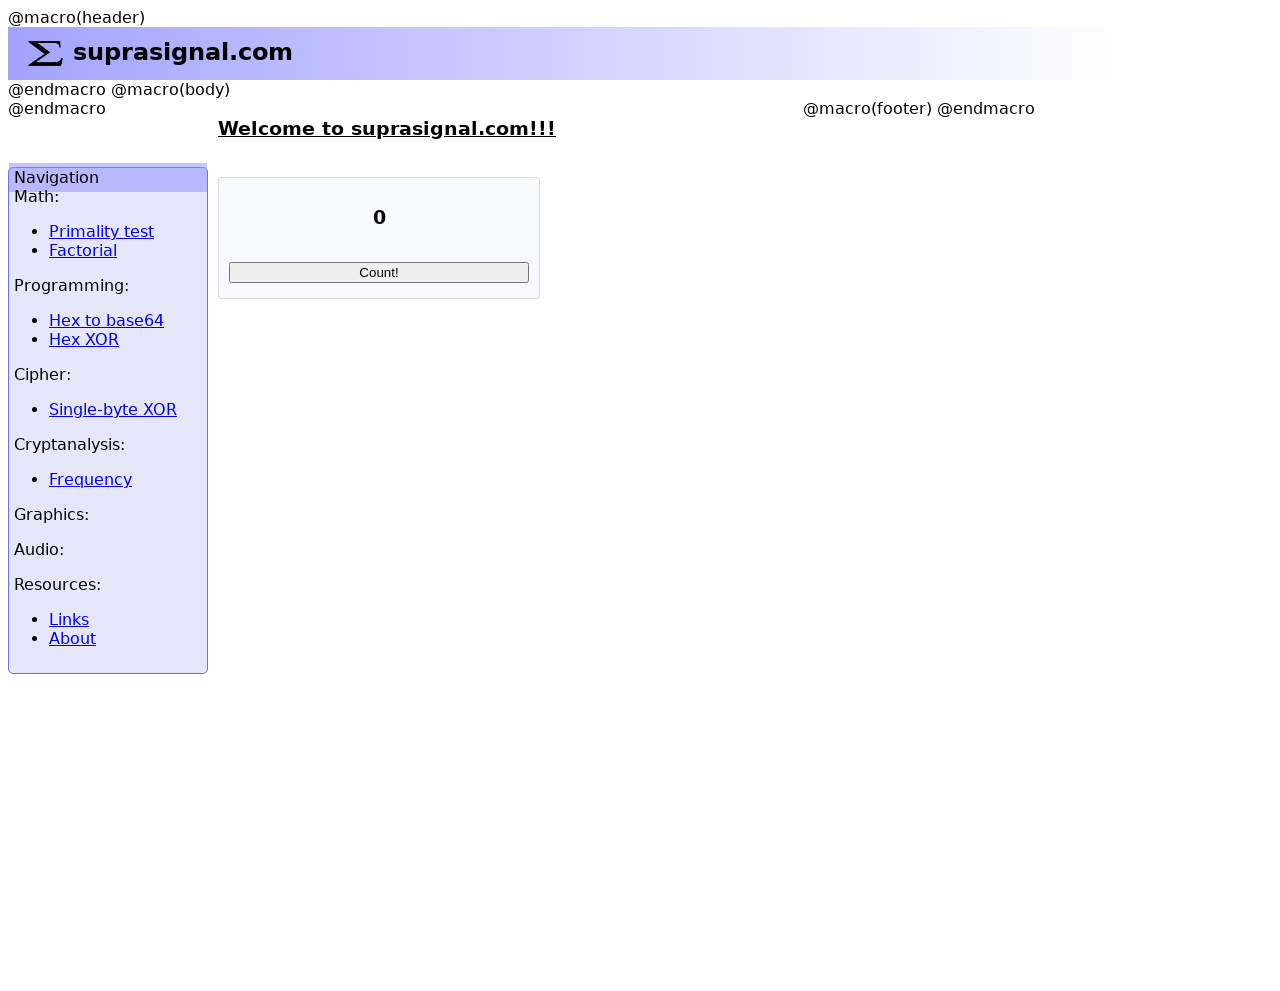
<file: index.html>
@macro(header)
<!DOCTYPE html>
<html lang="en">
    <head>
	<title>suprasignal</title>
        <meta name="description" content="Your number-one online resource for free math and computer science calculators and tools, free with no ads."/>
        <meta charset="utf8"/>
        <meta name="viewport" content="width=device-width">
        <link href="./css/style.css" rel="stylesheet"/>
    </head>
    <nav class="navbar">
        <div id="hamburger-menu-button" onclick="toggle_sidebar()">
            <div class="hamburger-menu-line"></div>
            <div class="hamburger-menu-line"></div>
            <div class="hamburger-menu-line"></div>
        </div>
        <img height=25px width=35px style="padding-right: 10px; padding-left: 15px;" alt="Greek letter sigma" src="./assets/sigma.png"/>
	<h1 style="padding-bottom: 3px;"><a class="navbar-title" href="./index.html">suprasignal.com</a></h1>
    </nav>
@endmacro
@macro(body)
    <body>
        <div id="grid-container">
            <div id="sidebar-container" class="grid-item">
                <div id="sidebar">
                    <div id="sidebar-top">
                        <span style="padding: 5px; padding-left: 5px; padding-right: 108px; background-color:rgba(140,140,255,.5) ;">Navigation</span>
                    </div>
                    <span class="sidebar-header">Math:</span>
                    <ul class="sidebar-list">
                        <li><a href="./prime.html">Primality test</a></li>
                        <li><a href="./factorial.html">Factorial</a></li>
                    </ul>
                    <span class="sidebar-header">Programming:</span>
                    <ul class="sidebar-list">
                        <li><a href="./base64.html">Hex to base64</a></li>
                        <li><a href="./hexxor.html">Hex XOR</a></li>
                    </ul>
                    <span class="sidebar-header">Cipher:</span>
                    <ul class="sidebar-list">
                        <li><a href="./sbxor.html">Single-byte XOR</a></li>
                    </ul>
                    <span class="sidebar-header">Cryptanalysis:</span>
                    <ul class="sidebar-list">
                        <li><a href="./freq.html">Frequency</a></li>
                    </ul>
                    <span class="sidebar-header">Graphics:</span>
                    <ul class="sidebar-list">
                    </ul>
                    <span class="sidebar-header">Audio:</span>
                    <ul class="sidebar-list">
                    </ul>
                    <span class="sidebar-header">Resources:</span>
                    <ul class="sidebar-list">
                        <li><a href="./links.html">Links</a></li>
                        <li><a href="./about.html">About</a></li>
                    </ul>
                </div>
            </div>
@endmacro
            <h3 class="content-header"><u>Welcome to suprasignal.com!!! </u></h3>
            <div class="content grid-item">
                <div style="background-color: ghostwhite; border-color: gainsboro; width: 300px; height: 100px;" class="form-block">
                    <h3 id="count" style="text-align:center">0</h3>
                    <input type="button" value="Count!" onclick="button_click()"></input>
                </div>
                <script src="./js/count.js"></script>
            </div>
@macro(footer)
        <script src="./js/display.js"></script>
    </body>
</html>
@endmacro
</file>
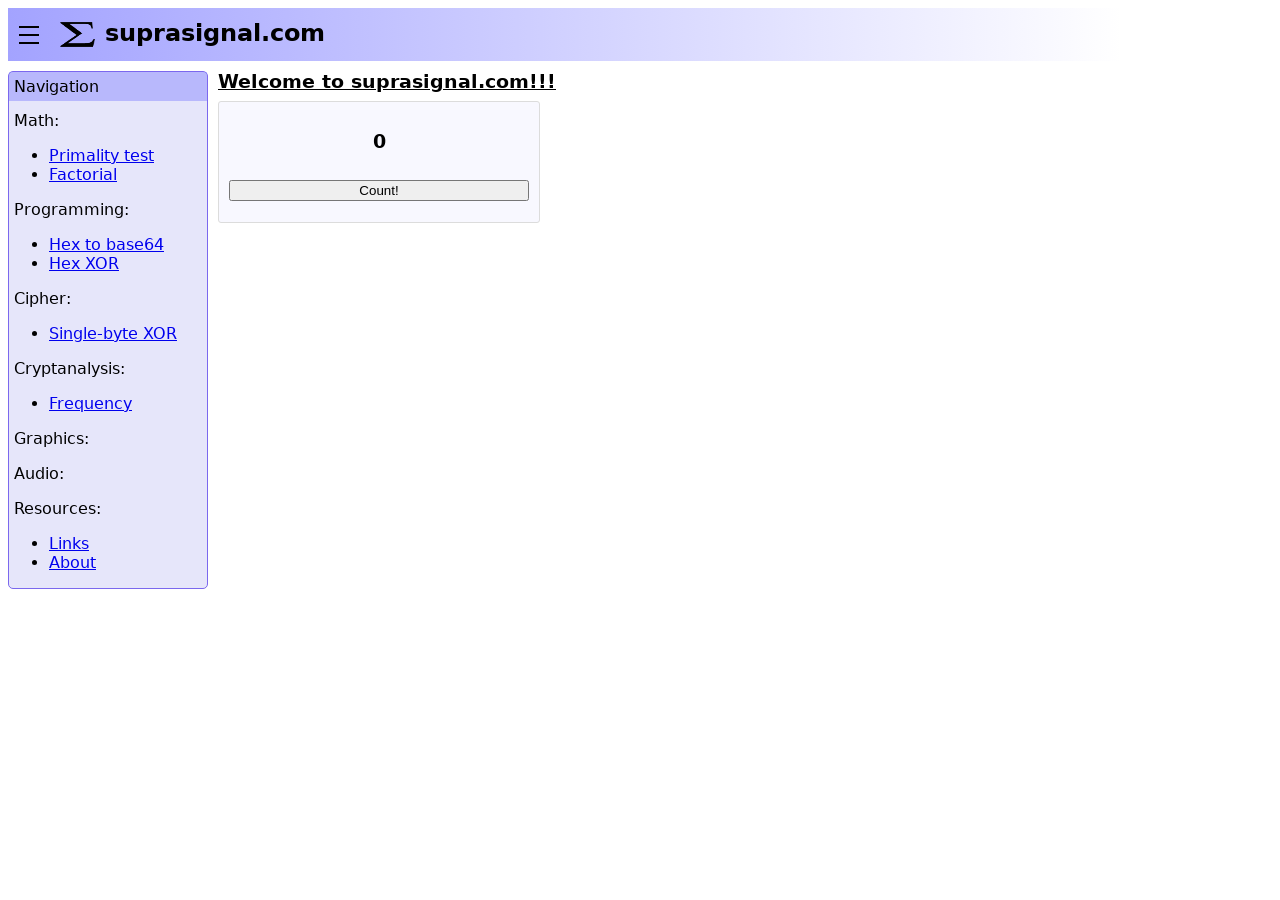
<file: docs/index.html>
<!DOCTYPE html>
<html lang="en">
    <head>
	<title>suprasignal</title>
        <meta name="description" content="Your number-one online resource for free math and computer science calculators and tools, free with no ads."/>
        <meta charset="utf8"/>
        <meta name="viewport" content="width=device-width">
        <link href="./css/style.css" rel="stylesheet"/>
    </head>
    <nav class="navbar">
        <div id="hamburger-menu-button" onclick="toggle_sidebar()">
            <div class="hamburger-menu-line"></div>
            <div class="hamburger-menu-line"></div>
            <div class="hamburger-menu-line"></div>
        </div>
        <img height=25px width=35px style="padding-right: 10px; padding-left: 15px;" alt="Greek letter sigma" src="./assets/sigma.png"/>
	<h1 style="padding-bottom: 3px;"><a class="navbar-title" href="./index.html">suprasignal.com</a></h1>
    </nav>


    <body>
        <div id="grid-container">
            <div id="sidebar-container" class="grid-item">
                <div id="sidebar">
                    <div id="sidebar-top">
                        <span style="padding: 5px; padding-left: 5px; padding-right: 108px; background-color:rgba(140,140,255,.5) ;">Navigation</span>
                    </div>
                    <span class="sidebar-header">Math:</span>
                    <ul class="sidebar-list">
                        <li><a href="./prime.html">Primality test</a></li>
                        <li><a href="./factorial.html">Factorial</a></li>
                    </ul>
                    <span class="sidebar-header">Programming:</span>
                    <ul class="sidebar-list">
                        <li><a href="./base64.html">Hex to base64</a></li>
                        <li><a href="./hexxor.html">Hex XOR</a></li>
                    </ul>
                    <span class="sidebar-header">Cipher:</span>
                    <ul class="sidebar-list">
                        <li><a href="./sbxor.html">Single-byte XOR</a></li>
                    </ul>
                    <span class="sidebar-header">Cryptanalysis:</span>
                    <ul class="sidebar-list">
                        <li><a href="./freq.html">Frequency</a></li>
                    </ul>
                    <span class="sidebar-header">Graphics:</span>
                    <ul class="sidebar-list">
                    </ul>
                    <span class="sidebar-header">Audio:</span>
                    <ul class="sidebar-list">
                    </ul>
                    <span class="sidebar-header">Resources:</span>
                    <ul class="sidebar-list">
                        <li><a href="./links.html">Links</a></li>
                        <li><a href="./about.html">About</a></li>
                    </ul>
                </div>
            </div>

            <h3 class="content-header"><u>Welcome to suprasignal.com!!! </u></h3>
            <div class="content grid-item">
                <div style="background-color: ghostwhite; border-color: gainsboro; width: 300px; height: 100px;" class="form-block">
                    <h3 id="count" style="text-align:center">0</h3>
                    <input type="button" value="Count!" onclick="button_click()"></input>
                </div>
                <script src="./js/count.js"></script>
            </div>

        <script src="./js/display.js"></script>
    </body>
</html>
</file>
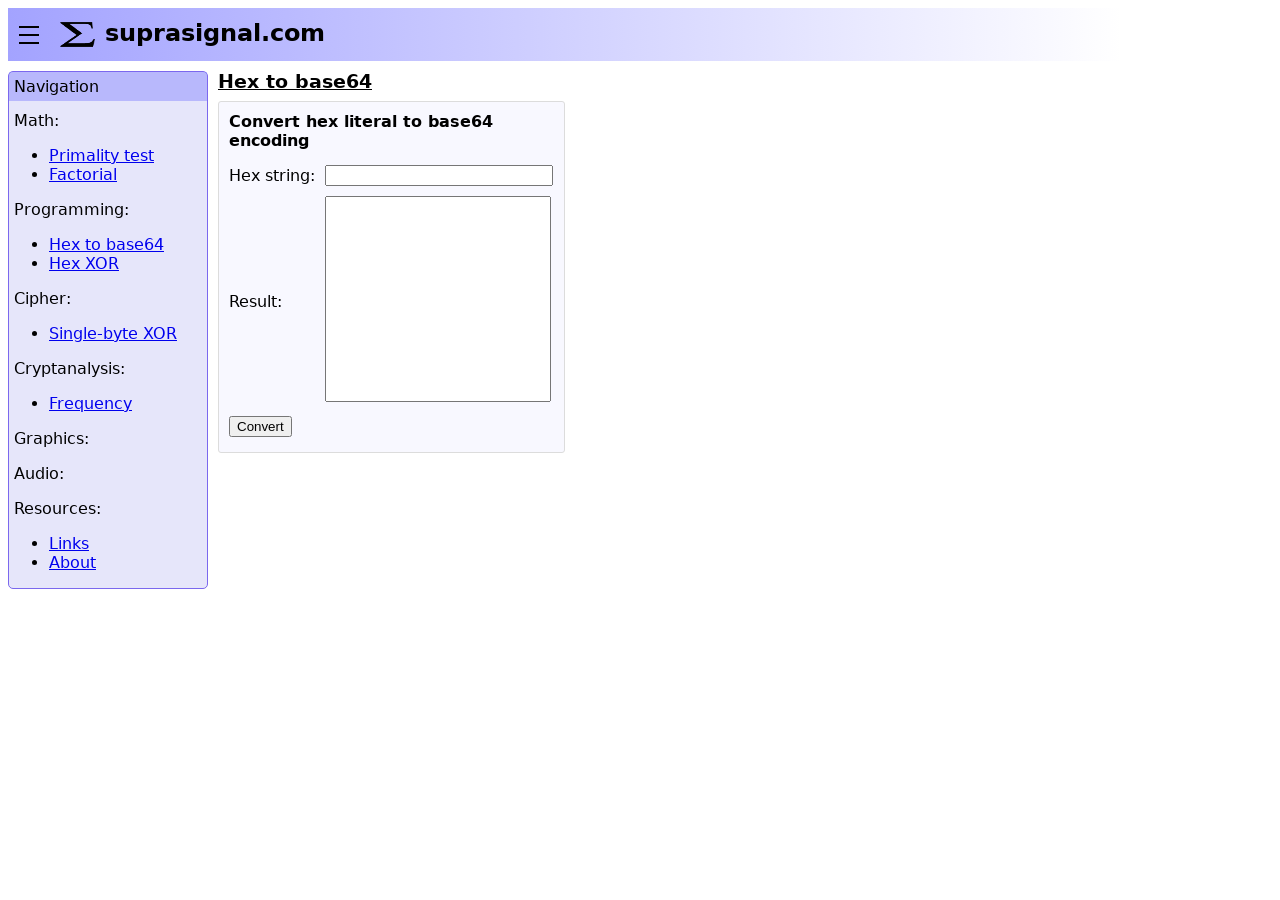
<file: docs/base64.html>
<!DOCTYPE html>
<html lang="en">
    <head>
	<title>suprasignal</title>
        <meta name="description" content="Your number-one online resource for free math and computer science calculators and tools, free with no ads."/>
        <meta charset="utf8"/>
        <meta name="viewport" content="width=device-width">
        <link href="./css/style.css" rel="stylesheet"/>
    </head>
    <nav class="navbar">
        <div id="hamburger-menu-button" onclick="toggle_sidebar()">
            <div class="hamburger-menu-line"></div>
            <div class="hamburger-menu-line"></div>
            <div class="hamburger-menu-line"></div>
        </div>
        <img height=25px width=35px style="padding-right: 10px; padding-left: 15px;" alt="Greek letter sigma" src="./assets/sigma.png"/>
	<h1 style="padding-bottom: 3px;"><a class="navbar-title" href="./index.html">suprasignal.com</a></h1>
    </nav>


    <body>
        <div id="grid-container">
            <div id="sidebar-container" class="grid-item">
                <div id="sidebar">
                    <div id="sidebar-top">
                        <span style="padding: 5px; padding-left: 5px; padding-right: 108px; background-color:rgba(140,140,255,.5) ;">Navigation</span>
                    </div>
                    <span class="sidebar-header">Math:</span>
                    <ul class="sidebar-list">
                        <li><a href="./prime.html">Primality test</a></li>
                        <li><a href="./factorial.html">Factorial</a></li>
                    </ul>
                    <span class="sidebar-header">Programming:</span>
                    <ul class="sidebar-list">
                        <li><a href="./base64.html">Hex to base64</a></li>
                        <li><a href="./hexxor.html">Hex XOR</a></li>
                    </ul>
                    <span class="sidebar-header">Cipher:</span>
                    <ul class="sidebar-list">
                        <li><a href="./sbxor.html">Single-byte XOR</a></li>
                    </ul>
                    <span class="sidebar-header">Cryptanalysis:</span>
                    <ul class="sidebar-list">
                        <li><a href="./freq.html">Frequency</a></li>
                    </ul>
                    <span class="sidebar-header">Graphics:</span>
                    <ul class="sidebar-list">
                    </ul>
                    <span class="sidebar-header">Audio:</span>
                    <ul class="sidebar-list">
                    </ul>
                    <span class="sidebar-header">Resources:</span>
                    <ul class="sidebar-list">
                        <li><a href="./links.html">Links</a></li>
                        <li><a href="./about.html">About</a></li>
                    </ul>
                </div>
            </div>

<h3 class="content-header grid-item" ><u>Hex to base64</u></h3>
<div class="content grid-item">
    <div style="background-color: ghostwhite; border-color: gainsboro;" class="form-block">
        <b>Convert hex literal to base64 encoding</b>
        <div class="table-form">
            <div class="table-form-row">
                <label class="table-form-label">Hex string: </label>
                <input id="input" class="table-form-input small-number-input" name="input">
            </div>
            <div class="table-form-row">
                <label class="table-form-label">Result:</label>
                <textarea id="output" class="table-form-textbox" data-role="none" readonly="readonly"></textarea>
            </div>
            <div>
                <input class="table-form-input" type="button" onclick="button_click();" value="Convert">
            </div>
        </div>
    </div>
    <script src="js/base64.js"></script>
</div>

        <script src="./js/display.js"></script>
    </body>
</html>
</file>
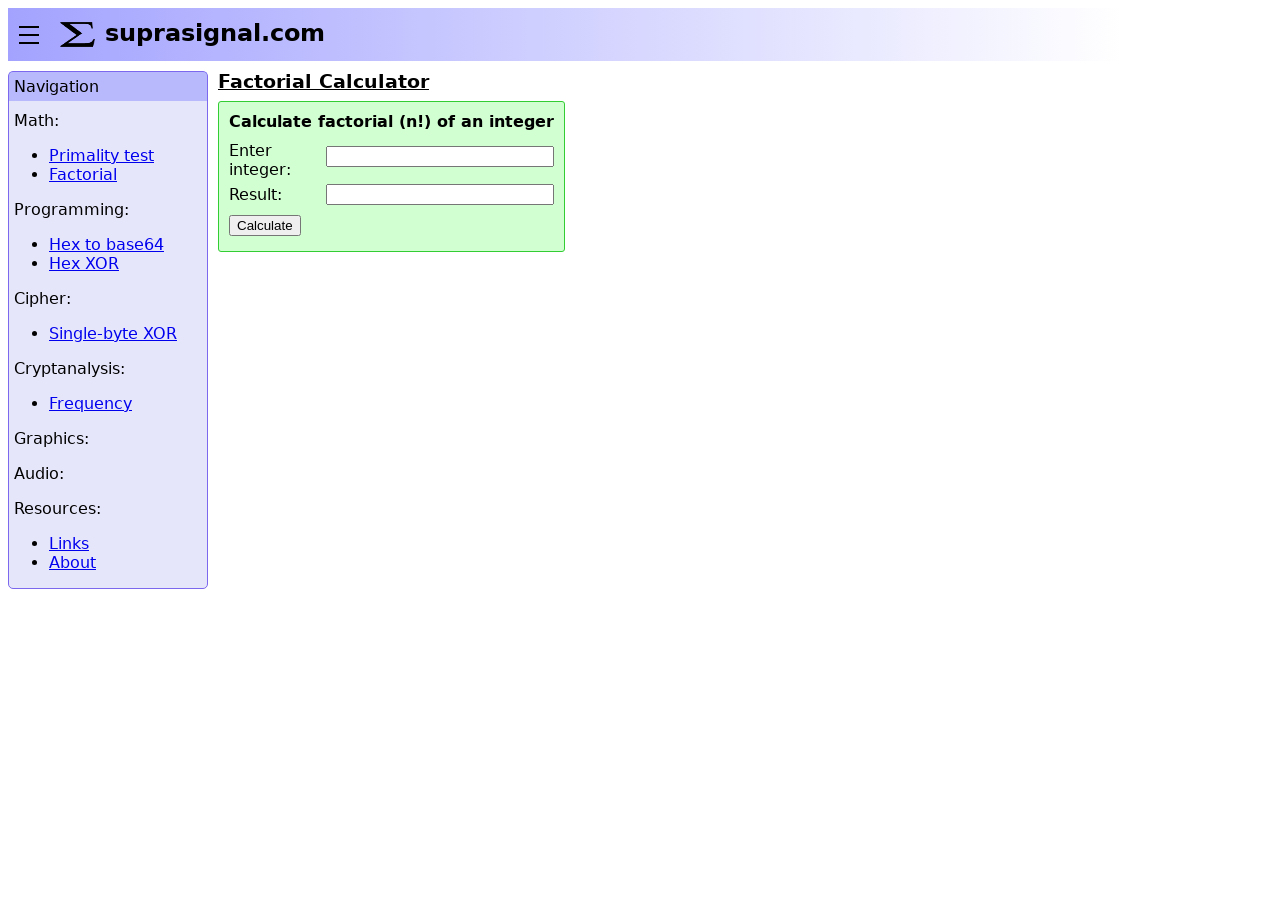
<file: docs/factorial.html>
<!DOCTYPE html>
<html lang="en">
    <head>
	<title>suprasignal</title>
        <meta name="description" content="Your number-one online resource for free math and computer science calculators and tools, free with no ads."/>
        <meta charset="utf8"/>
        <meta name="viewport" content="width=device-width">
        <link href="./css/style.css" rel="stylesheet"/>
    </head>
    <nav class="navbar">
        <div id="hamburger-menu-button" onclick="toggle_sidebar()">
            <div class="hamburger-menu-line"></div>
            <div class="hamburger-menu-line"></div>
            <div class="hamburger-menu-line"></div>
        </div>
        <img height=25px width=35px style="padding-right: 10px; padding-left: 15px;" alt="Greek letter sigma" src="./assets/sigma.png"/>
	<h1 style="padding-bottom: 3px;"><a class="navbar-title" href="./index.html">suprasignal.com</a></h1>
    </nav>


    <body>
        <div id="grid-container">
            <div id="sidebar-container" class="grid-item">
                <div id="sidebar">
                    <div id="sidebar-top">
                        <span style="padding: 5px; padding-left: 5px; padding-right: 108px; background-color:rgba(140,140,255,.5) ;">Navigation</span>
                    </div>
                    <span class="sidebar-header">Math:</span>
                    <ul class="sidebar-list">
                        <li><a href="./prime.html">Primality test</a></li>
                        <li><a href="./factorial.html">Factorial</a></li>
                    </ul>
                    <span class="sidebar-header">Programming:</span>
                    <ul class="sidebar-list">
                        <li><a href="./base64.html">Hex to base64</a></li>
                        <li><a href="./hexxor.html">Hex XOR</a></li>
                    </ul>
                    <span class="sidebar-header">Cipher:</span>
                    <ul class="sidebar-list">
                        <li><a href="./sbxor.html">Single-byte XOR</a></li>
                    </ul>
                    <span class="sidebar-header">Cryptanalysis:</span>
                    <ul class="sidebar-list">
                        <li><a href="./freq.html">Frequency</a></li>
                    </ul>
                    <span class="sidebar-header">Graphics:</span>
                    <ul class="sidebar-list">
                    </ul>
                    <span class="sidebar-header">Audio:</span>
                    <ul class="sidebar-list">
                    </ul>
                    <span class="sidebar-header">Resources:</span>
                    <ul class="sidebar-list">
                        <li><a href="./links.html">Links</a></li>
                        <li><a href="./about.html">About</a></li>
                    </ul>
                </div>
            </div>

<h3 class="content-header grid-item" ><u>Factorial Calculator</u></h3>
<div class="content grid-item">
     <div class="content grid-item">
         <div class="form-block" style="background-color:rgb(210 255 210); border-color:limegreen;">
             <b>Calculate factorial (n!) of an integer</b>
             <form class="table-form" action="/util/factorial" method="get">
                 <div class="table-form-row">
                     <label class="table-form-label">Enter integer: </label>
                     <input id = "number-field" class="table-form-input small-number-input" name="input">
                 </div>
                 <div class="table-form-row">
                     <label class="table-form-label">Result:</label>
                     <input id="result-field" class="table-form-input small-number-input" readonly="readonly">
                 </div>
                 <div>
                     <input type="button" class="table-form-input" onclick="button_click();" value="Calculate"/>
                 </div>
             </form>
         </div>
     </div>
     <script src="./js/factorial.js"></script>
</div>

        <script src="./js/display.js"></script>
    </body>
</html>
</file>
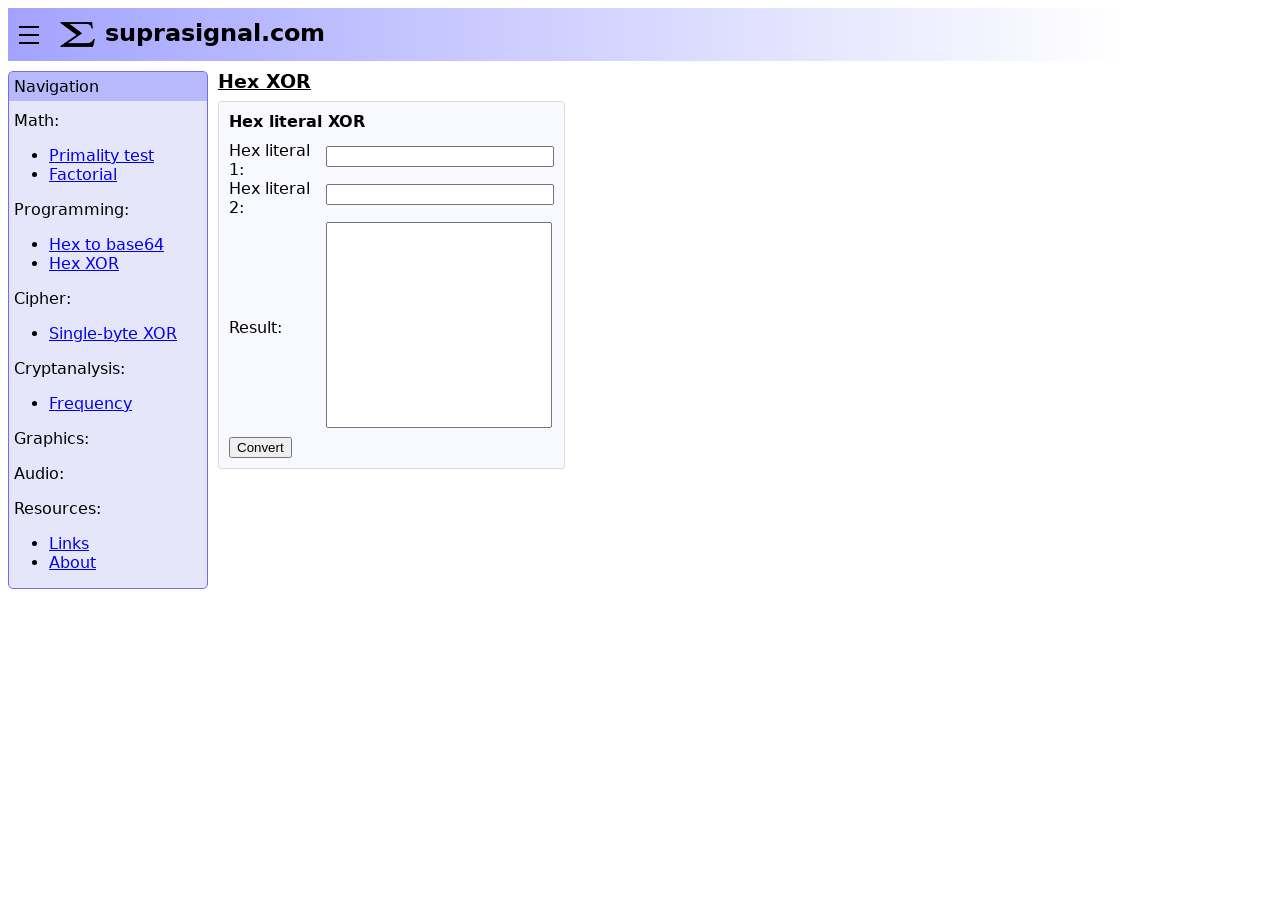
<file: docs/hexxor.html>
<!DOCTYPE html>
<html lang="en">
    <head>
	<title>suprasignal</title>
        <meta name="description" content="Your number-one online resource for free math and computer science calculators and tools, free with no ads."/>
        <meta charset="utf8"/>
        <meta name="viewport" content="width=device-width">
        <link href="./css/style.css" rel="stylesheet"/>
    </head>
    <nav class="navbar">
        <div id="hamburger-menu-button" onclick="toggle_sidebar()">
            <div class="hamburger-menu-line"></div>
            <div class="hamburger-menu-line"></div>
            <div class="hamburger-menu-line"></div>
        </div>
        <img height=25px width=35px style="padding-right: 10px; padding-left: 15px;" alt="Greek letter sigma" src="./assets/sigma.png"/>
	<h1 style="padding-bottom: 3px;"><a class="navbar-title" href="./index.html">suprasignal.com</a></h1>
    </nav>


    <body>
        <div id="grid-container">
            <div id="sidebar-container" class="grid-item">
                <div id="sidebar">
                    <div id="sidebar-top">
                        <span style="padding: 5px; padding-left: 5px; padding-right: 108px; background-color:rgba(140,140,255,.5) ;">Navigation</span>
                    </div>
                    <span class="sidebar-header">Math:</span>
                    <ul class="sidebar-list">
                        <li><a href="./prime.html">Primality test</a></li>
                        <li><a href="./factorial.html">Factorial</a></li>
                    </ul>
                    <span class="sidebar-header">Programming:</span>
                    <ul class="sidebar-list">
                        <li><a href="./base64.html">Hex to base64</a></li>
                        <li><a href="./hexxor.html">Hex XOR</a></li>
                    </ul>
                    <span class="sidebar-header">Cipher:</span>
                    <ul class="sidebar-list">
                        <li><a href="./sbxor.html">Single-byte XOR</a></li>
                    </ul>
                    <span class="sidebar-header">Cryptanalysis:</span>
                    <ul class="sidebar-list">
                        <li><a href="./freq.html">Frequency</a></li>
                    </ul>
                    <span class="sidebar-header">Graphics:</span>
                    <ul class="sidebar-list">
                    </ul>
                    <span class="sidebar-header">Audio:</span>
                    <ul class="sidebar-list">
                    </ul>
                    <span class="sidebar-header">Resources:</span>
                    <ul class="sidebar-list">
                        <li><a href="./links.html">Links</a></li>
                        <li><a href="./about.html">About</a></li>
                    </ul>
                </div>
            </div>

<h3 class="content-header grid-item" ><u>Hex XOR</u></h3>
<div class="content grid-item">
    <div class="content grid-item">
        <div style="background-color: ghostwhite; border-color: gainsboro;" class="form-block">
            <b>Hex literal XOR</b>
            <div class="table-form">
                <div class="table-form-row">
                    <label class="table-form-label">Hex literal 1:</label>
                    <input id="hex1" class="table-form-input small-number-input" name="input"/>
                </div>
                <div class="table-form-row">
                    <label class="table-form-label">Hex literal 2:</label>
                    <input id="hex2" class="table-form-input small-number-input" name="input"/>
                </div>

                <div class="table-form-row">
                    <label class="table-form-label">Result:</label>
                    <textarea id="output" class="table-form-textbox" data-role="none" readonly="readonly"></textarea>
                </div>
                <div>
                    <input type="button" onclick="button_click();" value="Convert"/>
                </div>
            </div>
        </div>
    </div>
    <script src="./js/hexxor.js"></script>
</div>

        <script src="./js/display.js"></script>
    </body>
</html>
</file>
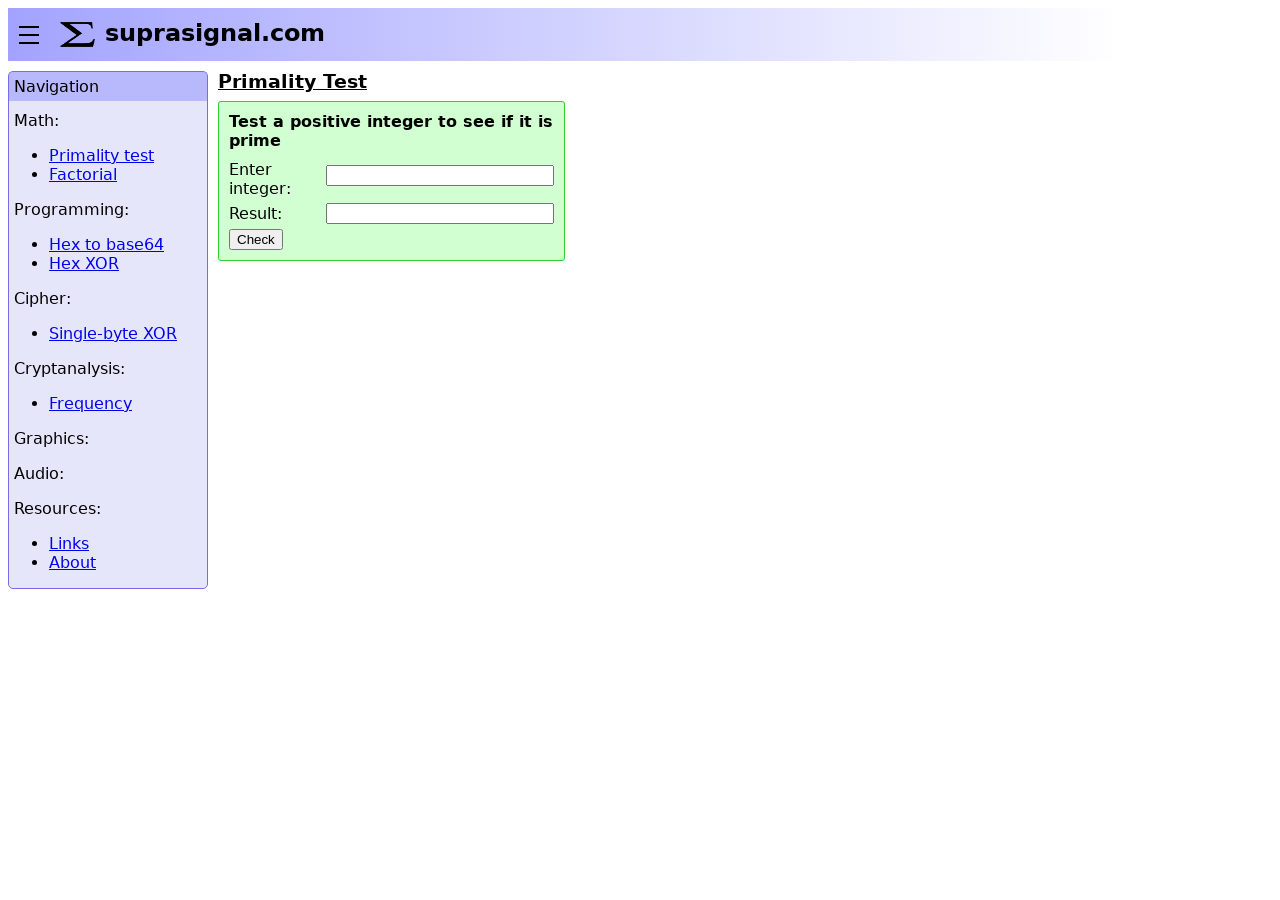
<file: docs/prime.html>
<!DOCTYPE html>
<html lang="en">
    <head>
	<title>suprasignal</title>
        <meta name="description" content="Your number-one online resource for free math and computer science calculators and tools, free with no ads."/>
        <meta charset="utf8"/>
        <meta name="viewport" content="width=device-width">
        <link href="./css/style.css" rel="stylesheet"/>
    </head>
    <nav class="navbar">
        <div id="hamburger-menu-button" onclick="toggle_sidebar()">
            <div class="hamburger-menu-line"></div>
            <div class="hamburger-menu-line"></div>
            <div class="hamburger-menu-line"></div>
        </div>
        <img height=25px width=35px style="padding-right: 10px; padding-left: 15px;" alt="Greek letter sigma" src="./assets/sigma.png"/>
	<h1 style="padding-bottom: 3px;"><a class="navbar-title" href="./index.html">suprasignal.com</a></h1>
    </nav>


    <body>
        <div id="grid-container">
            <div id="sidebar-container" class="grid-item">
                <div id="sidebar">
                    <div id="sidebar-top">
                        <span style="padding: 5px; padding-left: 5px; padding-right: 108px; background-color:rgba(140,140,255,.5) ;">Navigation</span>
                    </div>
                    <span class="sidebar-header">Math:</span>
                    <ul class="sidebar-list">
                        <li><a href="./prime.html">Primality test</a></li>
                        <li><a href="./factorial.html">Factorial</a></li>
                    </ul>
                    <span class="sidebar-header">Programming:</span>
                    <ul class="sidebar-list">
                        <li><a href="./base64.html">Hex to base64</a></li>
                        <li><a href="./hexxor.html">Hex XOR</a></li>
                    </ul>
                    <span class="sidebar-header">Cipher:</span>
                    <ul class="sidebar-list">
                        <li><a href="./sbxor.html">Single-byte XOR</a></li>
                    </ul>
                    <span class="sidebar-header">Cryptanalysis:</span>
                    <ul class="sidebar-list">
                        <li><a href="./freq.html">Frequency</a></li>
                    </ul>
                    <span class="sidebar-header">Graphics:</span>
                    <ul class="sidebar-list">
                    </ul>
                    <span class="sidebar-header">Audio:</span>
                    <ul class="sidebar-list">
                    </ul>
                    <span class="sidebar-header">Resources:</span>
                    <ul class="sidebar-list">
                        <li><a href="./links.html">Links</a></li>
                        <li><a href="./about.html">About</a></li>
                    </ul>
                </div>
            </div>

<h3 class="content-header grid-item" ><u>Primality Test</u></h3>
<div class="content grid-item">
    <div class="form-block" style="background-color:rgb(210 255 210); border-color:limegreen;">
        <b>Test a positive integer to see if it is prime</b>
        <div class="table-form">
            <div class="table-form-row">
                <label class="table-form-label">Enter integer: </label>
                <input id="number-field" class="table-form-input small-number-input" name="input">
            </div>
            <div class="table-form-row">
                <label class="table-form-label">Result:</label>
                <input id="result-field" class="table-form-input small-number-input" readonly>
            </div>
            <div>
                <input type="button" onclick="button_click();" value="Check">
            </div>
        </div>
    </div>
    <script src="./js/prime.js"></script>
</div>

        <script src="./js/display.js"></script>
    </body>
</html>
</file>
<file: css/style.css>
@font-face {
    font-family: "DejaVu Sans";
    src: url("../assets/fonts/DejaVuSans.ttf");
}

@font-face {
    font-family: "DejaVu Sans";
    src: url("../assets/fonts/DejaVuSans-Bold.ttf");
    font-weight: bold;
}

@font-face {
    font-family: "DejaVu Sans";
    src: url("../assets/fonts/DejaVuSans-Oblique.ttf");
    font-style: italic;
}

@font-face {
    font-family: "DejaVu Sans";
    src: url("../assets/fonts/DejaVuSans-BoldOblique.ttf");
    font-weight: bold;
    font-style: italic;
}

@font-face {
    font-family: "DejaVu Sans";
    src: url("../assets/fonts/DejaVuSans-Oblique.ttf");
    font-style: oblique;
}

@font-face {
    font-family: "DejaVu Sans";
    src: url("../assets/fonts/DejaVuSans-BoldOblique.ttf");
    font-weight: bold;
    font-style: oblique;
}

html
{
	font-family: "DejaVu Sans";
	max-width: 100%;
	overflow-x: hidden;
}

.navbar
{
	height: 35px;
	padding: 9px;
	padding-left: 5px;

	display: flex;
	flex-direction: row;

	align-items: center;

	background-image: linear-gradient(to left, rgba(140,140,255,0), rgba(140,140,255,.8));
	max-width: 1100px;
}

.navbar-title, .navbar-title:hover, .navbar-title:visited, .navbar-title:active
{
	text-decoration: none; 
	color:black;
}

#sidebar-container
{
	grid-row: 2;
	grid-column: 1;
	background-color: lavender;
	border: 1px solid mediumslateblue;
	border-radius: 5px;
	max-height: 505px;
}

#menu-button
{
	padding-right: 5px;
	padding-left: 5px;
	border: solid 1px rgba(0, 0, 0, 0);
	border-radius: 3px;
}

#menu-button:hover
{
	background-color:slateblue;
	cursor: pointer;
}

.menu-line
{
	width: 20px;
	height: 2px;
	background-color:black;
	margin: 6px 0;
}

.sidebar
{
	display: flex;	
	flex-direction: column;
	flex: 1 1 auto;
}

.sidebar-top
{
	display: flex;
	padding-bottom: 10px;
	align-items: center;
}

.sidebar-header
{
	width:999px;
	padding:5px;
}

.sidebar-list
{
}

.content
{
	grid-row: 2;
	grid-column: 2;
}

.descriptor
{
	grid-row: 2;
	grid-column: 3;
}

#grid-container
{
	height:100%;
	max-width: 100%;

	display: grid;
	grid-gap: 10px;
	grid-template-columns: 200px auto auto;
	grid-template-rows: max-content;
}

.grid-item
{
}

.block
{
	padding-left: 20px;
}

.form-block
{
	margin-top: 10px;
	max-width: 360px;
	padding:10px;
	border: 1px solid black;
	border-radius: 3px;
	display: flex;
	flex-direction: column;
	row-gap: 10px;
	column-gap: 10px;
}

.code-block
{
	margin-top: 10px;
	max-width: 420x;
	padding:10px;
	border: 1px solid black;
	border-radius: 3px;
	display: flex;
	flex-direction: column;
	row-gap: 10px;
	column-gap: 10px;
	overflow-x: auto;
}

.table-form
{
	display: table;
}

label, input
{
	display: table-cell;
	margin-bottom: 5px;
	margin-top: 5px;
}

label
{
	padding-right: 10px;
}

.small-number-input
{
	width: 220px;
}

.packed-check-input
{
	margin-right: 25px;
}

#displaybox
{
	padding: 5px;
	display: flex;
	flex-direction: column;
}

.display-box-row
{
	border: 1px solid lightgrey;
	margin-bottom: -1px;
	padding: 3px;
	font-size: 16px;
}
</file>
<file: docs/css/style.css>
@font-face {
    font-family: "DejaVu Sans";
    src: url("../assets/fonts/DejaVuSans.ttf");
}

@font-face {
    font-family: "DejaVu Sans";
    src: url("../assets/fonts/DejaVuSans-Bold.ttf");
    font-weight: bold;
}

@font-face {
    font-family: "DejaVu Sans";
    src: url("../assets/fonts/DejaVuSans-Oblique.ttf");
    font-style: italic;
}

@font-face {
    font-family: "DejaVu Sans";
    src: url("../assets/fonts/DejaVuSans-BoldOblique.ttf");
    font-weight: bold;
    font-style: italic;
}

@font-face {
    font-family: "DejaVu Sans";
    src: url("../assets/fonts/DejaVuSans-Oblique.ttf");
    font-style: oblique;
}

@font-face {
    font-family: "DejaVu Sans";
    src: url("../assets/fonts/DejaVuSans-BoldOblique.ttf");
    font-weight: bold;
    font-style: oblique;
}

html
{
	font-family: "DejaVu Sans";
	max-width: 100%;
	overflow-x: hidden;
}

.navbar
{
	height: 35px;
	padding: 9px;
	padding-left: 5px;

	display: flex;
	flex-direction: row;

	align-items: center;

	background-image: linear-gradient(to left, rgba(140,140,255,0), rgba(140,140,255,.8));
	max-width: 1100px;
}

.navbar-title, .navbar-title:hover, .navbar-title:visited, .navbar-title:active
{
	text-decoration: none; 
	color:black;
}

#sidebar-container
{
	grid-row: 2;
	grid-column: 1;
	background-color: lavender;
	border: 1px solid mediumslateblue;
	border-radius: 5px;
	height: fit-content;
}

#hamburger-menu-button
{
	padding-right: 5px;
	padding-left: 5px;
	border: solid 1px rgba(0, 0, 0, 0);
	border-radius: 3px;
}

#hamburger-menu-button:hover
{
	background-color:slateblue;
	cursor: pointer;
}

.hamburger-menu-line
{
	width: 20px;
	height: 2px;
	background-color:black;
	margin: 6px 0;
}

#grid-container
{
	height:100%;
	max-width: 100%;

	display: grid;
	grid-gap: 10px;
	grid-template-columns: 200px auto auto;
	grid-template-rows: max-content;
}

.grid-item
{
}

#sidebar
{
}

#sidebar-top
{
	display: flex;
	padding-bottom: 10px;
	align-items: center;
}

.sidebar-header
{
	padding:5px;
}

.sidebar-list
{
}

.content
{
	grid-row: 2;
	grid-column: 2;
	display: flex;
	flex-wrap: wrap;
}

.content-header
{
	grid-row: 2;
	grid-column: 2;
	margin: 0;
}

.form-block
{
	margin-top: 30px;
	margin-right: 10px;
	margin-bottom: -20px;
	height: fit-content;
	width: 325px;
	max-width: 400px;
	padding:10px;
	border: 1px solid black;
	border-radius: 3px;
	display: flex;
	flex-direction: column;
	row-gap: 10px;
	column-gap: 10px;
}

.description-block
{
        margin-top: 30px;
	margin-right: 10px;
	margin-bottom: -20px;
	width: 325px;
	height: fit-content;
	padding:10px;
        row-gap: 10px;
	column-gap: 10px;
	background-image: linear-gradient(to top, rgba(140,140,255,0), rgba(140,140,255,.3));

}

.table-form
{
	display: table;
}

.table-form-row
{
	display: table-row;
}

.table-form-label
{
        display: table-cell;
	vertical-align: middle;
	margin-bottom: 5px;
	margin-top: 10px;
	padding-right: 10px;
}

.table-form-input
{
	display: table-cell;
	margin-bottom: 5px;
	margin-top: 5px;
}

.table-form-textbox
{
	margin-bottom: 5px;
	margin-top: 5px;
	width: 220px;
       	height: 200px;
       	resize:none
}

.small-number-input
{
	width: 220px;
}
</file>
